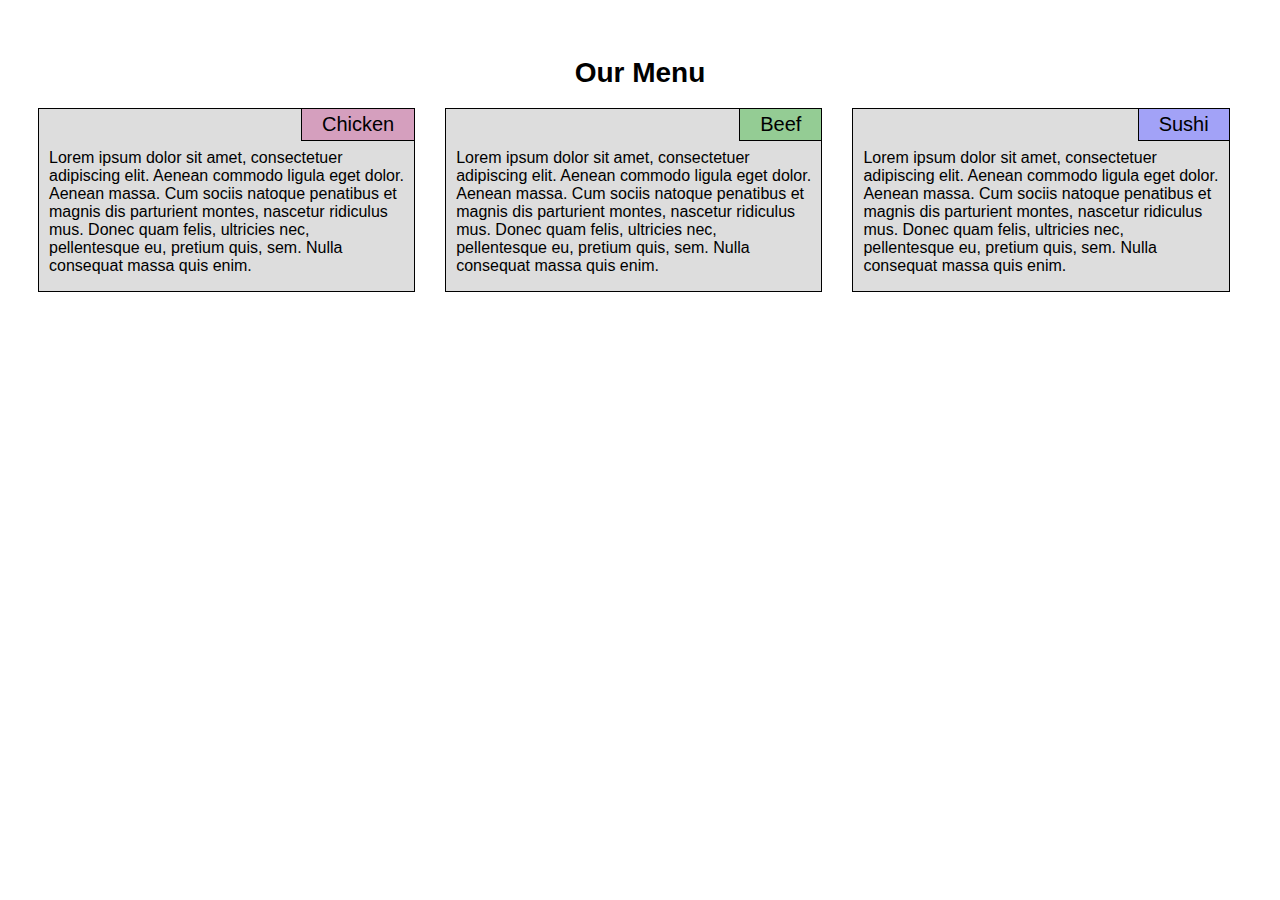
<file: index.html>
<!DOCTYPE html>
<html>
<head>
	<link rel="stylesheet" type="text/css" href="style.css">
	<meta name="viewport" content="width=device-width, initial-scale=1.0">
	<title>Coursera</title>
</head>
<body>
	<div class="container">
		<div class="row">
			<h1>Our Menu</h1>
			<div class="chicken col-md-4 col-sm-6 col-xs-12">
				<div class="menuContent">
					<span>Chicken</span>
					<p>Lorem ipsum dolor sit amet, consectetuer adipiscing elit. Aenean commodo ligula eget dolor. Aenean massa. Cum sociis natoque penatibus et magnis dis parturient montes, nascetur ridiculus mus. Donec quam felis, ultricies nec, pellentesque eu, pretium quis, sem. Nulla consequat massa quis enim.</p>
				</div>
			</div>
			<div class="beef col-md-4 col-sm-6 col-xs-12">
				<div class="menuContent">
					<span>Beef</span>
					<p>Lorem ipsum dolor sit amet, consectetuer adipiscing elit. Aenean commodo ligula eget dolor. Aenean massa. Cum sociis natoque penatibus et magnis dis parturient montes, nascetur ridiculus mus. Donec quam felis, ultricies nec, pellentesque eu, pretium quis, sem. Nulla consequat massa quis enim.</p>
				</div>
			</div>
			<div class="sushi col-md-4 col-sm-12 col-xs-12">
				<div class="menuContent">
					<span>Sushi</span>
					<p>Lorem ipsum dolor sit amet, consectetuer adipiscing elit. Aenean commodo ligula eget dolor. Aenean massa. Cum sociis natoque penatibus et magnis dis parturient montes, nascetur ridiculus mus. Donec quam felis, ultricies nec, pellentesque eu, pretium quis, sem. Nulla consequat massa quis enim.</p>
				</div>
			</div>
		</div>
	</div>
</body>
</html>
</file>
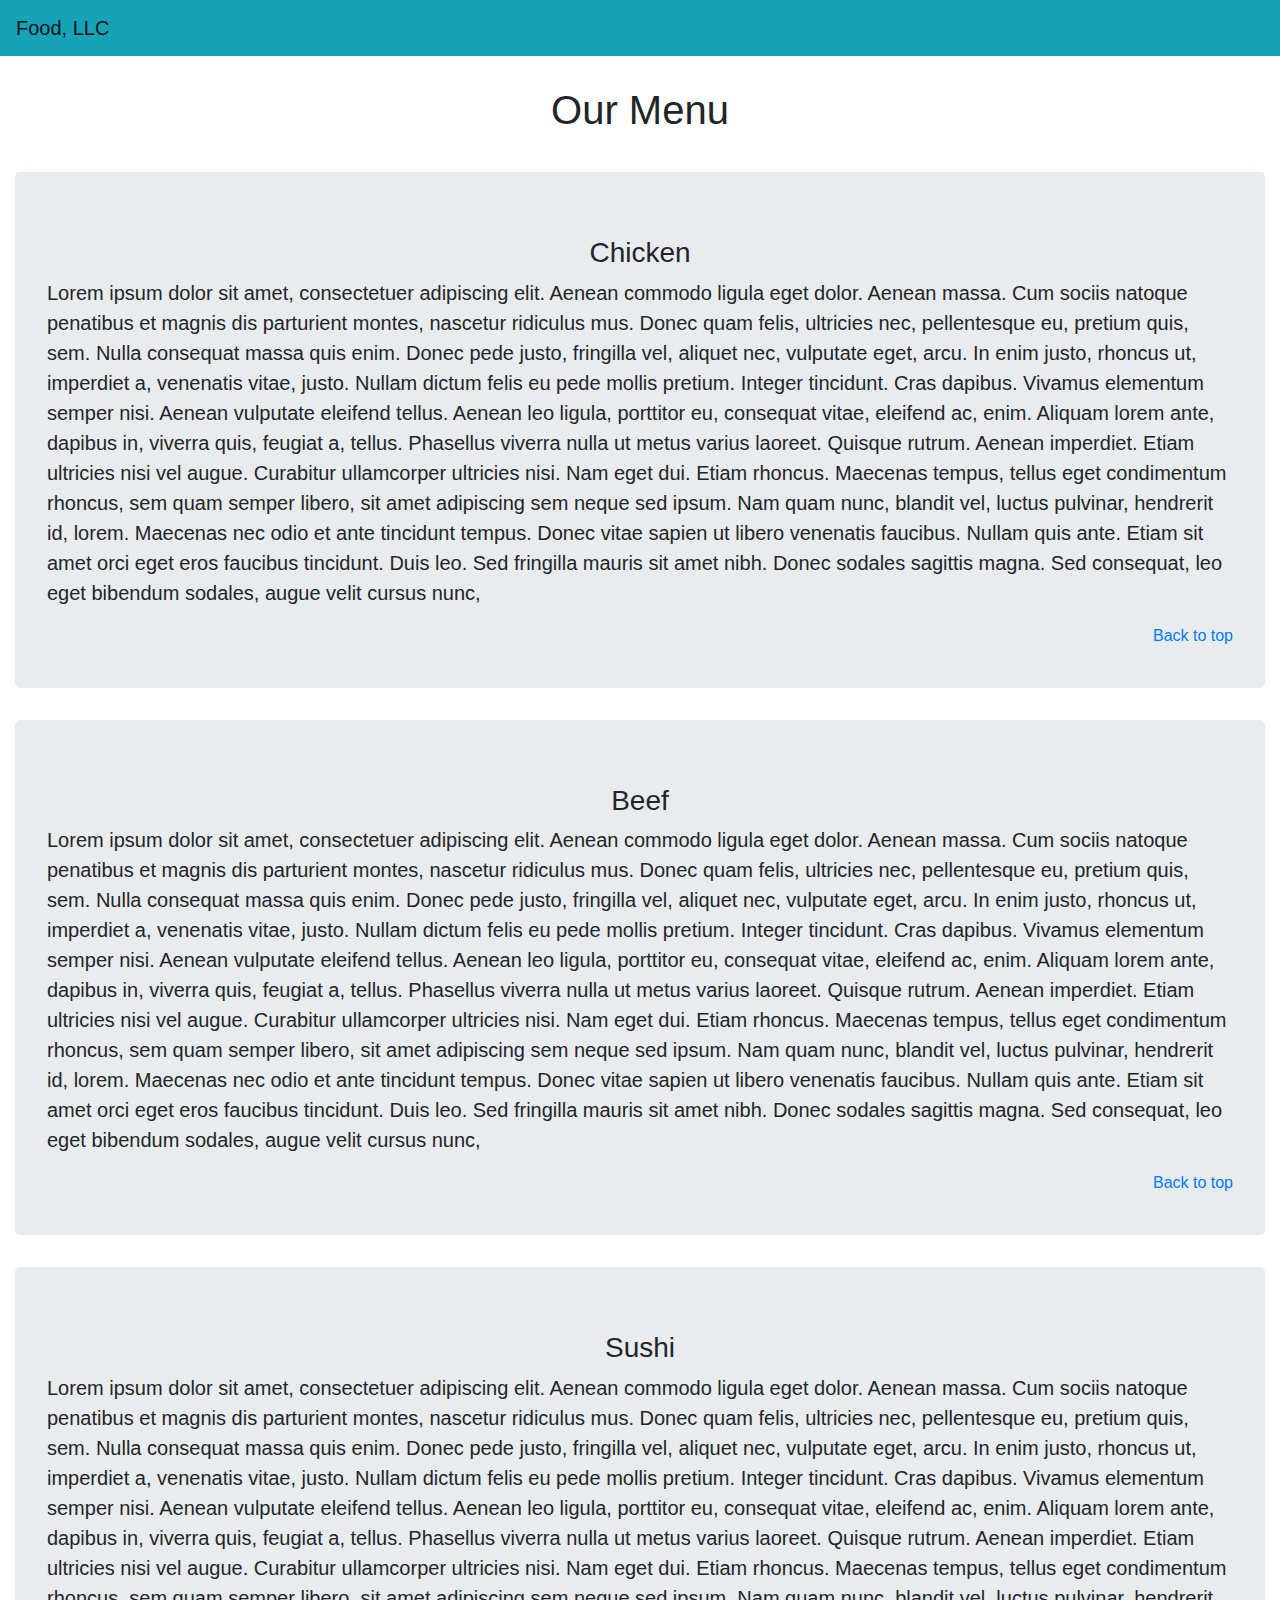
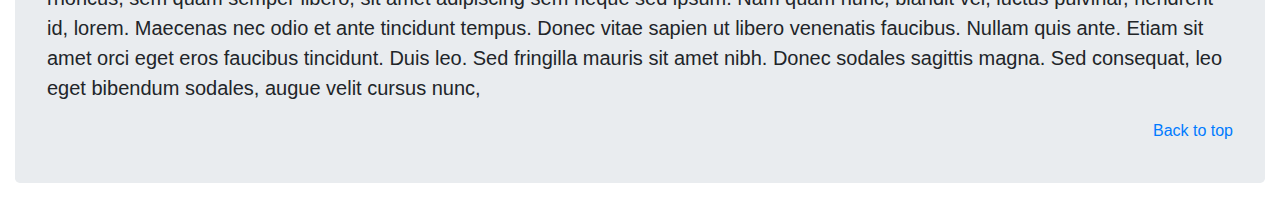
<file: module3/index.html>
<!DOCTYPE html>
<html>
<head>
	<meta name="viewport" content="width=device-width, initial-scale=1.0">
	<meta charset="UTF-8">
	<title>
		Module 3
	</title>
	<link rel="stylesheet" href="https://maxcdn.bootstrapcdn.com/bootstrap/4.0.0/css/bootstrap.min.css" integrity="sha384-Gn5384xqQ1aoWXA+058RXPxPg6fy4IWvTNh0E263XmFcJlSAwiGgFAW/dAiS6JXm" crossorigin="anonymous">
	<link rel="stylesheet" type="text/css" href="style.css">
</head>
<body id="top">
	<!-- Desktop Header -->
	<nav class="navbar navbar-expand-lg navbar-light bg-info d-none d-sm-block">
		<a class="navbar-brand" href="#">Food, LLC</a>
	</nav>
	<!-- Desktop Header End-->

	<!-- Mobile Header-->
	<nav class="navbar navbar-expand-lg navbar-light bg-info d-block d-sm-none d-md-none noPadding">
		<a class="navbar-brand pad-10" href="#">Food, LLC</a>
		<button class="navbar-toggler float-right" type="button" data-toggle="collapse" data-target="#navbarSupportedContent" aria-controls="navbarSupportedContent" aria-expanded="false" aria-label="Toggle navigation">
			<span class="navbar-toggler-icon"></span>
		</button>

		<div class="collapse navbar-collapse bg-light pad-10" id="navbarSupportedContent">
			<ul class="navbar-nav mr-auto">
				<li class="nav-item text-center">
					<a class="nav-link" href="#chicken">Chicken</a>
				</li>
				<li class="nav-item text-center">
					<a class="nav-link" href="#beef">Beef</a>
				</li>

				<li class="nav-item text-center">
					<a class="nav-link" href="#sushi">Sushi</a>
				</li>
			</ul>
		</div>
	</nav>
	<!-- Mobile Header End-->

	<!-- Container-->

	<div class="container-fluid col-12">
		<h1 class="text-center" id="ourMenu">Our Menu</h1>
		<div class="jumbotron" id="chicken">
			<h3 class="display-6 text-center">Chicken</h3>
			<p class="lead">Lorem ipsum dolor sit amet, consectetuer adipiscing elit. Aenean commodo ligula eget dolor. Aenean massa. Cum sociis natoque penatibus et magnis dis parturient montes, nascetur ridiculus mus. Donec quam felis, ultricies nec, pellentesque eu, pretium quis, sem. Nulla consequat massa quis enim. Donec pede justo, fringilla vel, aliquet nec, vulputate eget, arcu. In enim justo, rhoncus ut, imperdiet a, venenatis vitae, justo. Nullam dictum felis eu pede mollis pretium. Integer tincidunt. Cras dapibus. Vivamus elementum semper nisi. Aenean vulputate eleifend tellus. Aenean leo ligula, porttitor eu, consequat vitae, eleifend ac, enim. Aliquam lorem ante, dapibus in, viverra quis, feugiat a, tellus. Phasellus viverra nulla ut metus varius laoreet. Quisque rutrum. Aenean imperdiet. Etiam ultricies nisi vel augue. Curabitur ullamcorper ultricies nisi. Nam eget dui. Etiam rhoncus. Maecenas tempus, tellus eget condimentum rhoncus, sem quam semper libero, sit amet adipiscing sem neque sed ipsum. Nam quam nunc, blandit vel, luctus pulvinar, hendrerit id, lorem. Maecenas nec odio et ante tincidunt tempus. Donec vitae sapien ut libero venenatis faucibus. Nullam quis ante. Etiam sit amet orci eget eros faucibus tincidunt. Duis leo. Sed fringilla mauris sit amet nibh. Donec sodales sagittis magna. Sed consequat, leo eget bibendum sodales, augue velit cursus nunc,</p>
			<a class="float-right" href="#top">Back to top</a>
		</div>

		<div class="jumbotron" id="beef">
			<h3 class="display-6 text-center">Beef</h3>
			<p class="lead">Lorem ipsum dolor sit amet, consectetuer adipiscing elit. Aenean commodo ligula eget dolor. Aenean massa. Cum sociis natoque penatibus et magnis dis parturient montes, nascetur ridiculus mus. Donec quam felis, ultricies nec, pellentesque eu, pretium quis, sem. Nulla consequat massa quis enim. Donec pede justo, fringilla vel, aliquet nec, vulputate eget, arcu. In enim justo, rhoncus ut, imperdiet a, venenatis vitae, justo. Nullam dictum felis eu pede mollis pretium. Integer tincidunt. Cras dapibus. Vivamus elementum semper nisi. Aenean vulputate eleifend tellus. Aenean leo ligula, porttitor eu, consequat vitae, eleifend ac, enim. Aliquam lorem ante, dapibus in, viverra quis, feugiat a, tellus. Phasellus viverra nulla ut metus varius laoreet. Quisque rutrum. Aenean imperdiet. Etiam ultricies nisi vel augue. Curabitur ullamcorper ultricies nisi. Nam eget dui. Etiam rhoncus. Maecenas tempus, tellus eget condimentum rhoncus, sem quam semper libero, sit amet adipiscing sem neque sed ipsum. Nam quam nunc, blandit vel, luctus pulvinar, hendrerit id, lorem. Maecenas nec odio et ante tincidunt tempus. Donec vitae sapien ut libero venenatis faucibus. Nullam quis ante. Etiam sit amet orci eget eros faucibus tincidunt. Duis leo. Sed fringilla mauris sit amet nibh. Donec sodales sagittis magna. Sed consequat, leo eget bibendum sodales, augue velit cursus nunc,</p>
			<a class="float-right" href="#top">Back to top</a>
		</div>

		<div class="jumbotron" id="sushi">
			<h3 class="display-6 text-center">Sushi</h3>
			<p class="lead">Lorem ipsum dolor sit amet, consectetuer adipiscing elit. Aenean commodo ligula eget dolor. Aenean massa. Cum sociis natoque penatibus et magnis dis parturient montes, nascetur ridiculus mus. Donec quam felis, ultricies nec, pellentesque eu, pretium quis, sem. Nulla consequat massa quis enim. Donec pede justo, fringilla vel, aliquet nec, vulputate eget, arcu. In enim justo, rhoncus ut, imperdiet a, venenatis vitae, justo. Nullam dictum felis eu pede mollis pretium. Integer tincidunt. Cras dapibus. Vivamus elementum semper nisi. Aenean vulputate eleifend tellus. Aenean leo ligula, porttitor eu, consequat vitae, eleifend ac, enim. Aliquam lorem ante, dapibus in, viverra quis, feugiat a, tellus. Phasellus viverra nulla ut metus varius laoreet. Quisque rutrum. Aenean imperdiet. Etiam ultricies nisi vel augue. Curabitur ullamcorper ultricies nisi. Nam eget dui. Etiam rhoncus. Maecenas tempus, tellus eget condimentum rhoncus, sem quam semper libero, sit amet adipiscing sem neque sed ipsum. Nam quam nunc, blandit vel, luctus pulvinar, hendrerit id, lorem. Maecenas nec odio et ante tincidunt tempus. Donec vitae sapien ut libero venenatis faucibus. Nullam quis ante. Etiam sit amet orci eget eros faucibus tincidunt. Duis leo. Sed fringilla mauris sit amet nibh. Donec sodales sagittis magna. Sed consequat, leo eget bibendum sodales, augue velit cursus nunc,</p>
			<a class="float-right" href="#top">Back to top</a>
		</div>
	</div>

	<!-- Container End -->

	
	<script src="https://code.jquery.com/jquery-3.2.1.slim.min.js" integrity="sha384-KJ3o2DKtIkvYIK3UENzmM7KCkRr/rE9/Qpg6aAZGJwFDMVNA/GpGFF93hXpG5KkN" crossorigin="anonymous"></script>
	<script src="https://cdnjs.cloudflare.com/ajax/libs/popper.js/1.12.9/umd/popper.min.js" integrity="sha384-ApNbgh9B+Y1QKtv3Rn7W3mgPxhU9K/ScQsAP7hUibX39j7fakFPskvXusvfa0b4Q" crossorigin="anonymous"></script>
	<script src="https://maxcdn.bootstrapcdn.com/bootstrap/4.0.0/js/bootstrap.min.js" integrity="sha384-JZR6Spejh4U02d8jOt6vLEHfe/JQGiRRSQQxSfFWpi1MquVdAyjUar5+76PVCmYl" crossorigin="anonymous"></script>
</body>
</html>
</file>
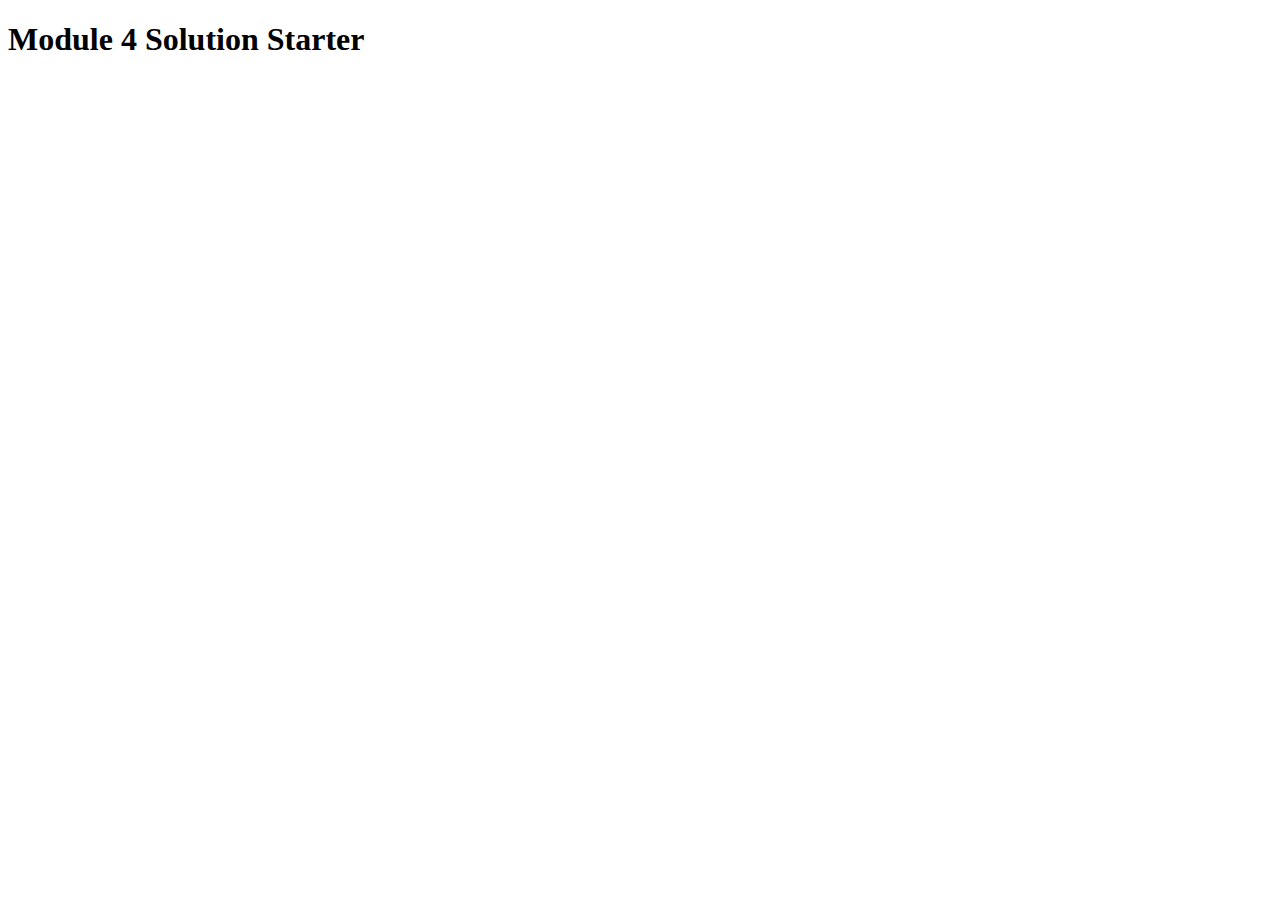
<file: module4/index.html>
<!DOCTYPE html>
<html>
<head>
  <meta charset="utf-8">
  <title>Module 4 Solution Starter</title>
  <script src="SpeakHello.js"></script>
  <script src="SpeakGoodBye.js"></script>
  <script src="script.js"></script>
</head>
<body>
  <h1>Module 4 Solution Starter</h1>
</body>
</html>
</file>
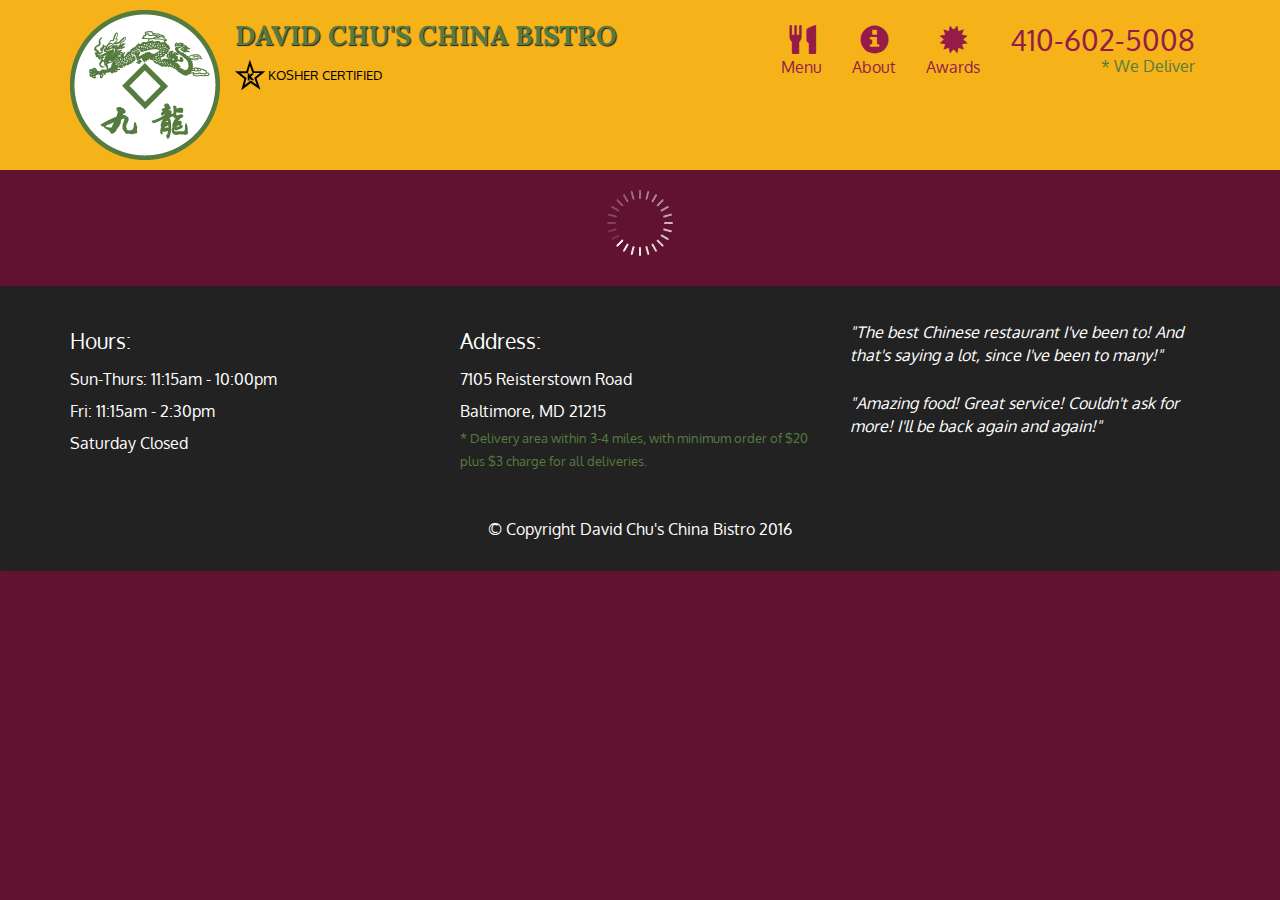
<file: module5/index.html>
<!doctype html>
<html lang="en">
  <head>
    <meta charset="utf-8">
    <meta http-equiv="X-UA-Compatible" content="IE=edge">
    <meta name="viewport" content="width=device-width, initial-scale=1">
    <title>David Chu's China Bistro</title>
    <link rel="stylesheet" href="css/bootstrap.min.css">
    <link rel="stylesheet" href="css/style.css">
    <link href='https://fonts.googleapis.com/css?family=Oxygen:400,300,700' rel='stylesheet' type='text/css'>
    <link href='https://fonts.googleapis.com/css?family=Lora' rel='stylesheet' type='text/css'>
  </head>
<body>
  <header>
    <nav id="header-nav" class="navbar navbar-default">
      <div class="container">
        <div class="navbar-header">
          <a href="index.html" class="pull-left visible-md visible-lg">
            <div id="logo-img" alt="Logo image"></div>
          </a>

          <div class="navbar-brand">
            <a href="index.html"><h1>David Chu's China Bistro</h1></a>
            <p>
              <img src="images/star-k-logo.png" alt="Kosher certification">
              <span>Kosher Certified</span>
            </p>
          </div>

          <button id="navbarToggle" type="button" class="navbar-toggle collapsed" data-toggle="collapse" data-target="#collapsable-nav" aria-expanded="false">
            <span class="sr-only">Toggle navigation</span>
            <span class="icon-bar"></span>
            <span class="icon-bar"></span>
            <span class="icon-bar"></span>
          </button>
        </div>
        
        <div id="collapsable-nav" class="collapse navbar-collapse">
           <ul id="nav-list" class="nav navbar-nav navbar-right">
            <li id="navHomeButton" class="visible-xs active">
              <a href="index.html">
                <span class="glyphicon glyphicon-home"></span> Home</a>
            </li>
            <li id="navMenuButton">
              <a href="#" onclick="$dc.loadMenuCategories();">
                <span class="glyphicon glyphicon-cutlery"></span><br class="hidden-xs"> Menu</a>
            </li>
            <li>
              <a href="#">
                <span class="glyphicon glyphicon-info-sign"></span><br class="hidden-xs"> About</a>
            </li>
            <li>
              <a href="#">
                <span class="glyphicon glyphicon-certificate"></span><br class="hidden-xs"> Awards</a>
            </li>
            <li id="phone" class="hidden-xs">
              <a href="tel:410-602-5008">
                <span>410-602-5008</span></a><div>* We Deliver</div>
            </li>
          </ul><!-- #nav-list -->
        </div><!-- .collapse .navbar-collapse -->
      </div><!-- .container -->
    </nav><!-- #header-nav -->
  </header>

  <div id="call-btn" class="visible-xs">
    <a class="btn" href="tel:410-602-5008">
    <span class="glyphicon glyphicon-earphone"></span>
    410-602-5008
    </a>
  </div>
  <div id="xs-deliver" class="text-center visible-xs">* We Deliver</div>

  <div id="main-content" class="container"></div>

  <footer class="panel-footer">
    <div class="container">
      <div class="row">
        <section id="hours" class="col-sm-4">
          <span>Hours:</span><br>
          Sun-Thurs: 11:15am - 10:00pm<br>
          Fri: 11:15am - 2:30pm<br>
          Saturday Closed
          <hr class="visible-xs">
        </section>
        <section id="address" class="col-sm-4">
          <span>Address:</span><br>
          7105 Reisterstown Road<br>
          Baltimore, MD 21215
          <p>* Delivery area within 3-4 miles, with minimum order of $20 plus $3 charge for all deliveries.</p>
          <hr class="visible-xs">
        </section>
        <section id="testimonials" class="col-sm-4">
          <p>"The best Chinese restaurant I've been to! And that's saying a lot, since I've been to many!"</p>
          <p>"Amazing food! Great service! Couldn't ask for more! I'll be back again and again!"</p>
        </section>
      </div>
      <div class="text-center">&copy; Copyright David Chu's China Bistro 2016</div>
    </div>
  </footer>

  <!-- jQuery (Bootstrap JS plugins depend on it) -->
  <script src="js/jquery-2.1.4.min.js"></script>
  <script src="js/bootstrap.min.js"></script>
  <script src="js/ajax-utils.js"></script>
  <script src="js/script.js"></script>
</body>
</html>
</file>
<file: style.css>
* {
	font-family: Helvetica, sans-serif;
	box-sizing: border-box;
}

.container {
	padding: 30px 15px;
}

.row {
	width: 100%;
}

.container .row h1 {
	text-align: center;
	font-size: 175%;
}

.menuContent {
	border: 1px solid #000000;
	padding-left: 10px;
	padding-right: 10px;
	background: #dddddd;
}

.menuContent span {
	float: right;
	border: 1px solid #000000;
	margin-right: -10px;
	border-top: 0;
	border-right: 0;
	padding-left: 20px;
	padding-right: 20px;
	padding-top: 4px;
	padding-bottom: 4px;
	color: #000000;
	font-size: 125%;
}

.menuContent p {
	margin-top: 40px;
}

.chicken, .beef, .sushi {
	margin-bottom: 30px;
}

.chicken .menuContent span {
	background: #ce68a387;
}

.beef .menuContent span {
	background: #94cc94;
}

.sushi .menuContent span {
	background: #a2a2f7;
}

.col-md-4, .col-sm-6, .col-sm-12, .col-xs-12 {
	float: left;
	padding-left: 15px;
	padding-right: 15px;
}

@media ( min-width: 992px ) {
	.col-md-4 {
		width: 33%;
	}	
}

@media ( min-width: 768px ) and (max-width: 991px) {
	.col-sm-6 {
		width: 50%;
	}
	.col-sm-12 {
		width: 100%;
	}
}

@media ( max-width: 767px ) {
	.col-xs-12 {
		width: 100%;
		padding: 0;
	}
}
</file>
<file: module3/style.css>
.noPadding { 
	padding: 0!important; 
}
.pad-10 {
	padding: 10px!important;
}
.navbar button {
	position: relative;
	right: 15px;
	top: 5px;
}
#ourMenu {
	padding: 30px 0;
}
</file>
<file: module5/css/style.css>
body {
  font-size: 16px;
  color: #fff;
  background-color: #61122f;
  font-family: 'Oxygen', sans-serif;
}

/** HEADER **/
#header-nav {
  background-color: #f6b319;
  border-radius: 0;
  border: 0;
}

#logo-img {
  background: url('../images/restaurant-logo_large.png') no-repeat;
  width: 150px;
  height: 150px;
  margin: 10px 15px 10px 0;
}

.navbar-brand {
  padding-top: 25px;
}
.navbar-brand h1 { /* Restaurant name */
  font-family: 'Lora', serif;
  color: #557c3e;
  font-size: 1.5em;
  text-transform: uppercase;
  font-weight: bold;
  text-shadow: 1px 1px 1px #222;
  margin-top: 0;
  margin-bottom: 0;
  line-height: .75;
}
.navbar-brand a:hover, .navbar-brand a:focus {
  text-decoration: none;
}
.navbar-brand p { /* Kosher cert */
  color: #000;
  text-transform: uppercase;
  font-size: .7em;
  margin-top: 15px;
}
.navbar-brand p span { /* Star-K */
  vertical-align: middle;
}

#nav-list {
  margin-top: 10px;
}
#nav-list a {
  color: #951C49;
  text-align: center;
}
#nav-list a:hover {
  background: #E7E7E7;
}
#nav-list a span {
  font-size: 1.8em;
}

#phone {
  margin-top: 5px;
}
#phone a { /* Phone number */
  text-align: right;
  padding-bottom: 0;
}
#phone div { /* We Deliver */
  color: #557c3e;
  text-align: right;
  padding-right: 15px;
}

.navbar-header button.navbar-toggle, .navbar-header .icon-bar {
  border: 1px solid #61122f;
}
.navbar-header button.navbar-toggle {
  clear: both;
  margin-top: -30px;
}
/* END HEADER */

/* FOOTER */
.panel-footer {
  margin-top: 30px;
  padding-top: 35px;
  padding-bottom: 30px;
  background-color: #222;
  border-top: 0;
}
.panel-footer div.row {
  margin-bottom: 35px;
}
#hours, #address {
  line-height: 2;
}
#hours > span, #address > span {
  font-size: 1.3em;
}
#address p {
  color: #557c3e;
  font-size: .8em;
  line-height: 1.8;
}
#testimonials {
  font-style: italic;
}
#testimonials p:nth-child(2) {
  margin-top: 25px;
}
/* END FOOTER */



/* HOME PAGE */
.container .jumbotron {
  box-shadow: 0 0 50px #3F0C1F;
  border: 2px solid #3F0C1F;
}

#menu-tile, #specials-tile, #map-tile {
  height: 250px;
  width: 100%;
  margin-bottom: 15px;
  position: relative;
  border: 2px solid #3F0C1F;
  overflow: hidden;
}
#menu-tile:hover, #specials-tile:hover, #map-tile:hover {
  box-shadow: 0 1px 5px 1px #cccccc;
}
#menu-tile {
  background: url('../images/menu-tile.jpg') no-repeat;
  background-position: center;
}
#specials-tile {
  background: url('../images/specials-tile.jpg') no-repeat;
  background-position: center;
}
#menu-tile span, #specials-tile span, #map-tile span {
  position: absolute;
  bottom: 0;
  right: 0;
  width: 100%;
  text-align: center;
  font-size: 1.6em;
  text-transform: uppercase;
  background-color: #000;
  color: #fff;
  opacity: .8;
}
/* END HOME PAGE */

/* MENU CATEGORIES PAGE */
.category-tile { 
  position: relative;
  border: 2px solid #3F0C1F;
  overflow: hidden;
  width: 200px;
  height: 200px;
  margin: 0 auto 15px;
}
.category-tile span {
  position: absolute;
  bottom: 0;
  right: 0;
  width: 100%;
  text-align: center;
  font-size: 1.2em;
  text-transform: uppercase;
  background-color: #000;
  color: #fff;
  opacity: .8;
}
.category-tile:hover {
  box-shadow: 0 1px 5px 1px #cccccc;
}

#menu-categories-title + div {
  margin-bottom: 50px;
}
/* END MENU CATEGORIES PAGE */

/* SINGLE CATEGORY PAGE */
.menu-item-tile {
  margin-bottom: 25px;
}
.menu-item-tile hr {
  width: 80%;
}
.menu-item-tile .menu-item-price {
  font-size: 1.1em;
  text-align: right;
  margin-top: -15px;
  margin-right: -15px;
}
.menu-item-tile .menu-item-price span {
  font-size: .6em;
}
.menu-item-photo {
  position: relative;
  border: 2px solid #3F0C1F; 
  overflow: hidden;
  padding: 0;
  margin-right: -15px;
  margin-left: auto;
  margin-bottom: 20px;
  max-width: 250px;
}
.menu-item-photo div {
  position: absolute;
  bottom: 0;
  right: 0;
  width: 80px;
  background-color: #557c3e;
  text-align: center;
}
.menu-item-description {
  padding-right: 30px;
}
h3.menu-item-title {
  margin: 0 0 10px;
}
.menu-item-details {
  font-size: .9em;
  font-style: italic;
}
/* END SINGLE CATEGORY PAGE */


/********** Large devices only **********/
@media (min-width: 1200px) {
  .container .jumbotron {
    background: url('../images/jumbotron_1200.jpg') no-repeat;
    height: 675px;
  }
}

/********** Medium devices only **********/
@media (min-width: 992px) and (max-width: 1199px) {
  /* Header */
  #logo-img {
    background: url('../images/restaurant-logo_medium.png') no-repeat;
    width: 100px;
    height: 100px;
    margin: 5px 5px 5px 0;
  }
  /* End Header */

  /* Home Page */
  .container .jumbotron {
    background: url('../images/jumbotron_992.jpg') no-repeat;
    height: 558px;
  }
  /* End Home Page */
}

/********** Small devices only **********/
@media (min-width: 768px) and (max-width: 991px) {
  /* Home Page */
  .container .jumbotron {
    background: url('../images/jumbotron_768.jpg') no-repeat;
    height: 432px;
  }
  /* End Home Page */
}

/********** Extra small devices only **********/
@media (max-width: 767px) {
  /* Header */
  .navbar-brand {
    padding-top: 10px;
    height: 80px;
  }
  .navbar-brand h1 { /* Restaurant name */
    padding-top: 10px;
    font-size: 5vw; /* 1vw = 1% of viewport width */
  }
  .navbar-brand p { /* Kosher cert */
    font-size: .6em;
    margin-top: 12px;
  }
  .navbar-brand p img { /* Star-K */
    height: 20px;
  }

  #collapsable-nav a { /* Collapsed nav menu text */
    font-size: 1.2em;
  }
  #collapsable-nav a span { /* Collapsed nav menu glyph */
    font-size: 1em;
    margin-right: 5px;
  }

  #call-btn > a {
    font-size: 1.5em;
    display: block;
    margin: 0 20px;
    padding: 10px;
    border: 2px solid #fff;
    background-color: #f6b319;
    color: #951c49;
  }
  #xs-deliver {
    margin-top: 5px;
    font-size: .7em;
    letter-spacing: .1em;
    text-transform: uppercase;
  }
  /* End Header */

  /* Footer */
  .panel-footer section {
    margin-bottom: 30px;
    text-align: center;
  }
  .panel-footer section:nth-child(3) {
    margin-bottom: 0; /* margin already exists on the whole row */
  }
  .panel-footer section hr {
    width: 50%;
  }
  /* End Footer */

  /* Home Page */
  .container .jumbotron {
    margin-top: 30px;
    padding: 0;
  }
  #menu-tile, #specials-tile {
    width: 360px;
    margin: 0 auto 15px;
  }

  .menu-item-photo {
    margin-right: auto;
  }
  .menu-item-tile .menu-item-price {
    text-align: center;
  }
  .menu-item-description {
    text-align: center;;
  }
}


/********** Super extra small devices Only :-) (e.g., iPhone 4) **********/
@media (max-width: 479px) {
  /* Header */
  .navbar-brand h1 { /* Restaurant name */
    padding-top: 5px;
    font-size: 6vw;
  }
  /* End Header */
  
  /* Home page */
  #menu-tile, #specials-tile {
    width: 280px;
    margin: 0 auto 15px;
  }

  .col-xxs-12 {
    position: relative;
    min-height: 1px;
    padding-right: 15px;
    padding-left: 15px;
    float: left;
    width: 100%;
  }
}
</file>
